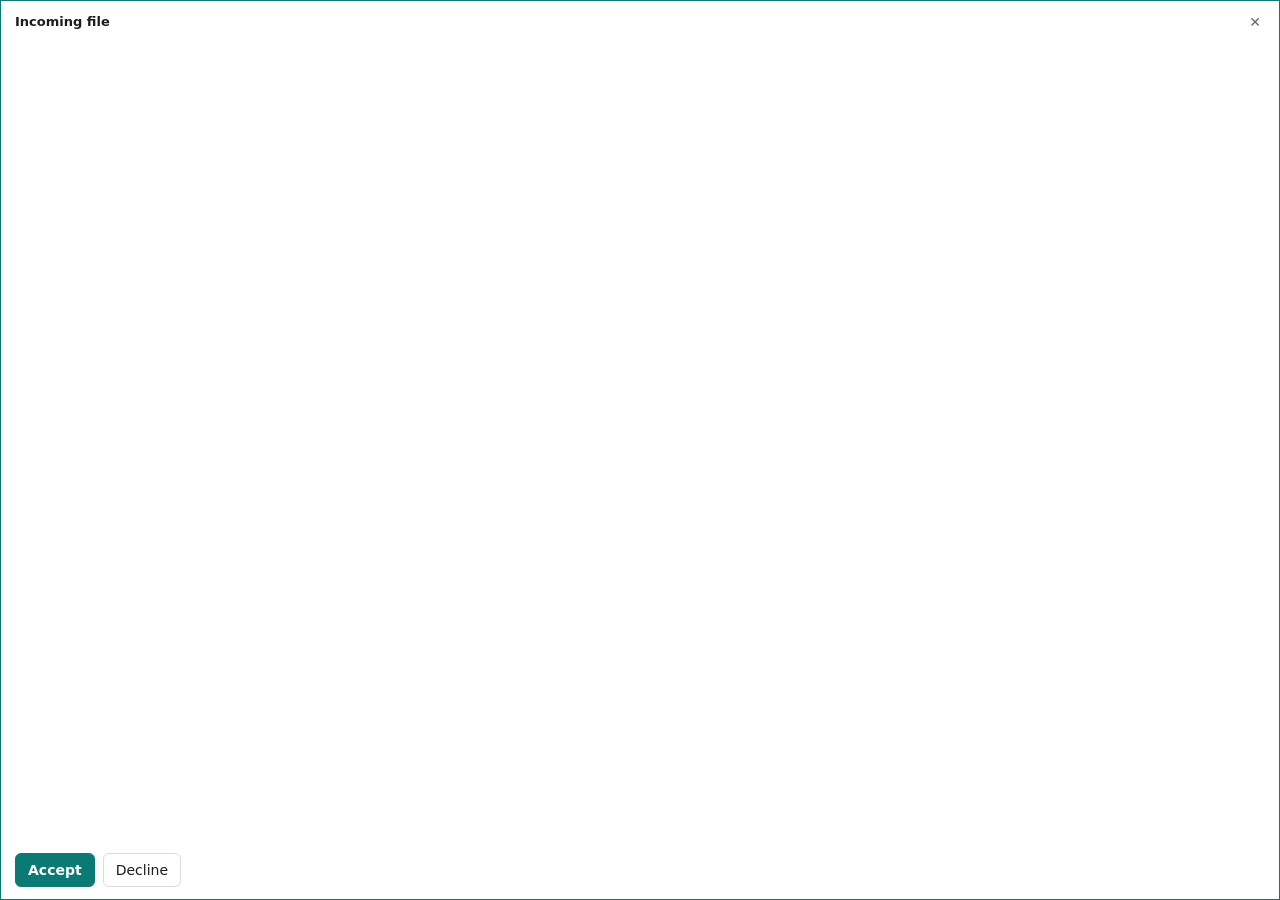
<file: crates/app/ui/popup.html>
<!doctype html>
<html lang="en">
<head>
  <meta charset="utf-8">
  <title>File request</title>
  <link rel="stylesheet" href="style.css">
</head>
<body>
  <main class="popup">
    <div class="popup-head">
      <strong id="title">Incoming file</strong>
      <button id="later" class="icon" title="Decide later" aria-label="Decide later">✕</button>
    </div>
    <div id="name" class="popup-name"></div>
    <div id="meta" class="muted small"></div>
    <div class="row">
      <button id="accept" class="primary">Accept</button>
      <button id="decline">Decline</button>
      <button id="open" class="link" hidden></button>
    </div>
  </main>
  <script src="popup.js"></script>
</body>
</html>
</file>
<file: crates/app/ui/style.css>
:root {
  color-scheme: light dark;
  --bg: #f6f6f4;
  --panel: #ffffff;
  --sidebar: #eeeeeb;
  --text: #1c1d1f;
  --muted: #65676c;
  --line: #dcdcd8;
  --accent: #0b7a75;
  --accent-text: #ffffff;
  --accent-soft: #dcefed;
  --danger: #b3261e;
  --warn-bg: #fdf1dc;
  --warn-text: #7a4b00;
  --ok: #1e8e5a;
}

@media (prefers-color-scheme: dark) {
  :root {
    --bg: #17181a;
    --panel: #202124;
    --sidebar: #1c1d1f;
    --text: #ececea;
    --muted: #9b9da3;
    --line: #333539;
    --accent: #3fb8b0;
    --accent-text: #08201f;
    --accent-soft: #1d3735;
    --danger: #f2877f;
    --warn-bg: #3a2c12;
    --warn-text: #f3cd86;
    --ok: #5ccb93;
  }
}

* { box-sizing: border-box; }
[hidden] { display: none !important; }

html, body { height: 100%; margin: 0; }
body {
  background: var(--bg);
  color: var(--text);
  font: 14px/1.45 "Segoe UI Variable Text", "Segoe UI", system-ui, sans-serif;
  overflow: hidden;
  user-select: none;
}

h1 { font-size: 26px; margin: 0; letter-spacing: -0.02em; }
h2 { font-size: 15px; margin: 0; }
h3 { font-size: 13px; margin: 0 0 4px; }
p { margin: 0; }
code { user-select: text; font: 13px Consolas, ui-monospace, monospace; }

.muted { color: var(--muted); }
.small { font-size: 12px; }
.error { color: var(--danger); font-size: 13px; user-select: text; }
.row { display: flex; gap: 8px; flex-wrap: wrap; }

button {
  background: var(--panel);
  color: var(--text);
  border: 1px solid var(--line);
  border-radius: 6px;
  padding: 6px 12px;
  font: inherit;
  cursor: pointer;
}
button:hover { border-color: var(--muted); }
button:disabled { opacity: .55; cursor: default; }
button.primary { background: var(--accent); border-color: var(--accent); color: var(--accent-text); font-weight: 600; }
button.danger { color: var(--danger); }
button.link { background: none; border: 0; padding: 0; color: var(--muted); font-size: 12px; }
button.link:hover { color: var(--text); text-decoration: underline; }
button.icon { background: none; border: 0; padding: 6px; color: var(--muted); line-height: 0; }
button.icon:hover { color: var(--text); }

input:not([type="checkbox"]) {
  width: 100%;
  background: var(--panel);
  color: var(--text);
  border: 1px solid var(--line);
  border-radius: 6px;
  padding: 7px 10px;
  font: inherit;
}
:focus-visible { outline: 2px solid var(--accent); outline-offset: 1px; }

/* Sign-in */
.auth { height: 100%; display: grid; place-items: center; overflow: auto; padding: 16px; }
.auth-card { width: 340px; display: flex; flex-direction: column; gap: 12px; }
.auth-card label, #password-form { display: flex; flex-direction: column; gap: 4px; font-size: 13px; }
#password-form { gap: 8px; align-items: flex-start; width: 100%; }
.auth-card button.primary { padding: 8px; margin-top: 4px; }
.segmented { display: grid; grid-template-columns: 1fr 1fr; background: var(--sidebar); border-radius: 8px; padding: 3px; }
.segmented button { border: 0; background: none; color: var(--muted); }
.segmented button[aria-selected="true"] { background: var(--panel); color: var(--text); font-weight: 600; }
details summary { cursor: pointer; color: var(--muted); font-size: 13px; }
details label { margin-top: 8px; }

/* Layout */
.shell { height: 100%; display: grid; grid-template-columns: 270px 1fr; }
.sidebar { background: var(--sidebar); border-right: 1px solid var(--line); display: flex; flex-direction: column; min-height: 0; }
.content { display: flex; flex-direction: column; min-height: 0; padding: 18px 22px 0; gap: 14px; }

.me { display: flex; align-items: center; gap: 10px; padding: 14px 10px 10px 16px; }
.me-text { display: flex; flex-direction: column; flex: 1; min-width: 0; line-height: 1.25; }
.me-text strong { overflow: hidden; text-overflow: ellipsis; white-space: nowrap; }
.dot { width: 9px; height: 9px; border-radius: 50%; background: var(--line); flex: none; }
.dot.on { background: var(--ok); }
.dot.wait { background: #d99a1c; }

.add-friend { display: flex; gap: 6px; padding: 0 12px 10px; }
.add-friend button { padding: 0 11px; font-size: 16px; }
#friend-error { padding: 0 14px 8px; }

.friends { flex: 1; overflow-y: auto; padding: 0 8px 12px; }
.friend-group { font-size: 11px; font-weight: 600; color: var(--muted); padding: 10px 8px 4px; }
.friend {
  width: 100%; display: flex; align-items: center; gap: 10px;
  background: none; border: 0; text-align: left; padding: 7px 8px; border-radius: 6px;
}
.friend:hover { background: var(--line); }
.friend[aria-current="true"] { background: var(--accent-soft); }
.friend-name { flex: 1; overflow: hidden; text-overflow: ellipsis; white-space: nowrap; }
.request { padding: 7px 8px; display: flex; flex-direction: column; gap: 6px; }
.request button { padding: 3px 10px; font-size: 12px; }
.badge { font-size: 11px; color: var(--warn-text); background: var(--warn-bg); border-radius: 4px; padding: 0 5px; }

/* Peer and sending */
.update-banner {
  display: flex; align-items: center; gap: 12px; padding: 8px 8px 8px 14px;
  border-radius: 8px; background: var(--accent-soft); font-size: 13px;
}
.update-banner[hidden] { display: none; }
.update-banner span { flex: 1; }

.peer-header { display: flex; align-items: center; gap: 12px; min-height: 38px; }
.peer-title { flex: 1; min-width: 0; }
.peer-title h2 { font-size: 18px; }
.peer-title code { color: var(--muted); font-size: 12px; }
.key-warning {
  background: var(--warn-bg); color: var(--warn-text); border-radius: 8px;
  padding: 10px 12px; display: flex; gap: 12px; align-items: center;
}
.key-warning p { flex: 1; }

.dropzone {
  border: 1.5px dashed var(--line); border-radius: 10px; padding: 22px;
  display: flex; flex-direction: column; align-items: center; gap: 12px; text-align: center;
}

.section-title { display: flex; justify-content: space-between; align-items: baseline; }
.transfers { flex: 1; overflow-y: auto; display: flex; flex-direction: column; gap: 8px; padding-bottom: 18px; }
.empty { color: var(--muted); padding: 14px 0; }

.transfer { background: var(--panel); border: 1px solid var(--line); border-radius: 8px; padding: 10px 12px; display: grid; grid-template-columns: 1fr auto; gap: 6px 12px; align-items: center; }
.transfer.incoming { border-color: var(--accent); }
.transfer-name { font-weight: 600; overflow: hidden; text-overflow: ellipsis; white-space: nowrap; }
.transfer-meta { grid-column: 1; color: var(--muted); font-size: 12px; overflow-wrap: anywhere; user-select: text; }
.transfer-actions { grid-column: 2; grid-row: 1 / 3; display: flex; gap: 6px; }
.progress { grid-column: 1 / -1; height: 5px; background: var(--line); border-radius: 3px; overflow: hidden; }
.progress > div { height: 100%; background: var(--accent); transition: width .15s linear; }
.transfer.failed .transfer-meta { color: var(--danger); }

.drop-overlay {
  position: fixed; inset: 10px; border: 2px dashed var(--accent); border-radius: 12px;
  background: color-mix(in srgb, var(--accent-soft) 88%, transparent);
  display: grid; place-items: center; font-size: 18px; font-weight: 600; pointer-events: none;
}

dialog { background: var(--panel); color: var(--text); border: 1px solid var(--line); border-radius: 10px; width: min(440px, calc(100vw - 32px)); padding: 16px 20px 20px; }
dialog::backdrop { background: rgb(0 0 0 / .35); }
.dialog-head { display: flex; justify-content: space-between; align-items: center; }
dialog section { padding: 12px 0 0; display: flex; flex-direction: column; gap: 6px; align-items: flex-start; }
.check { display: flex; gap: 8px; align-items: center; }
.path { overflow-wrap: anywhere; user-select: text; font-size: 13px; }

/* Incoming file popup */
.popup { height: 100vh; padding: 12px 14px; display: flex; flex-direction: column; gap: 4px; background: var(--panel); border: 1px solid var(--accent); }
.popup-head { display: flex; justify-content: space-between; align-items: center; }
.popup-head strong { font-size: 13px; }
.popup-head button.icon { padding: 2px 4px; line-height: 1; }
.popup-name { font-weight: 600; overflow: hidden; text-overflow: ellipsis; white-space: nowrap; }
.popup .row { margin-top: auto; align-items: center; }
.popup .row .link { margin-left: auto; }

/* Send picker, opened from the Explorer context menu */
.picker { height: 100vh; padding: 16px; display: flex; flex-direction: column; gap: 10px; }
.picker h2 { overflow: hidden; text-overflow: ellipsis; white-space: nowrap; }
.picker-list { flex: 1; overflow-y: auto; min-height: 0; }
.picker .friend:disabled { opacity: .55; cursor: default; background: none; }
.picker footer { justify-content: flex-end; }
</file>
